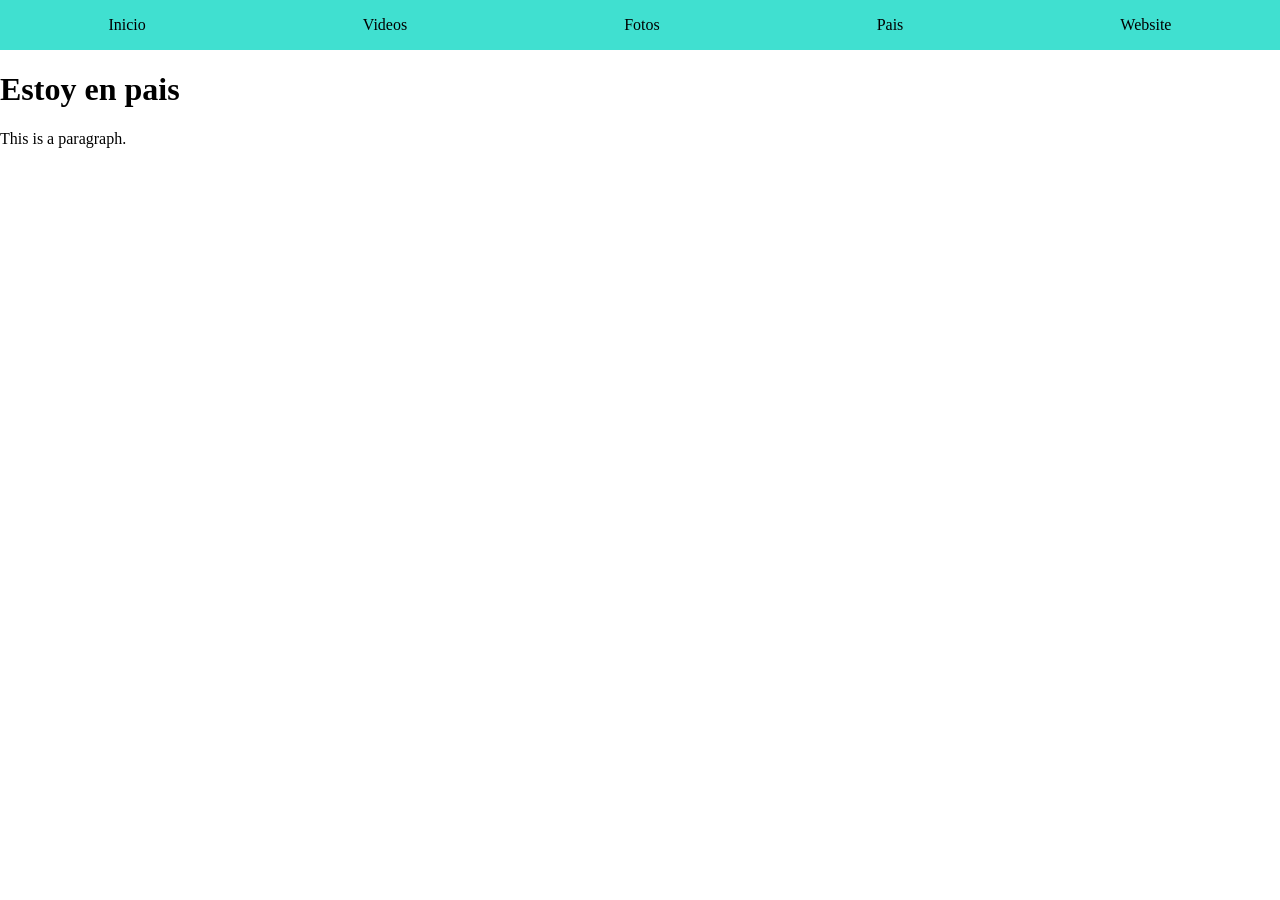
<file: pais.html>
<!DOCTYPE html>
<html>
<head>
  <meta charset="UTF-8">
  <meta name="viewport" content="width=device-width, initial-scale=1.0">
  <title>Pais</title>
  <!-- Link to the external CSS file -->
  <link rel="stylesheet" type="text/css" href="style.css">
</head>
<body>
<nav>
  <a href="index.html">Inicio</a>
  <a href="videos.html">Videos</a>
  <a href="fotos.html">Fotos</a>
  <a href="pais.html">Pais</a>
  <a href="https://www.culturaprofetica.com/">Website</a>
</nav>
<h1>Estoy en pais</h1>
<p>This is a paragraph.</p>
<iframe src="https://www.google.com/maps/embed?pb=!1m18!1m12!1m3!1d970172.0761589925!2d-67.32447801311582!3d18.222112613691618!2m3!1f0!2f0!3f0!3m2!1i1024!2i768!4f13.1!3m3!1m2!1s0x8c0296261b92a7f9%3A0xf336ec2818049b1a!2sPuerto%20Rico!5e0!3m2!1ses!2spr!4v1772029450294!5m2!1ses!2spr" width="600" height="450" style="border:0;" allowfullscreen="" loading="lazy" referrerpolicy="no-referrer-when-downgrade"></iframe>
</body>
</html>
</file>
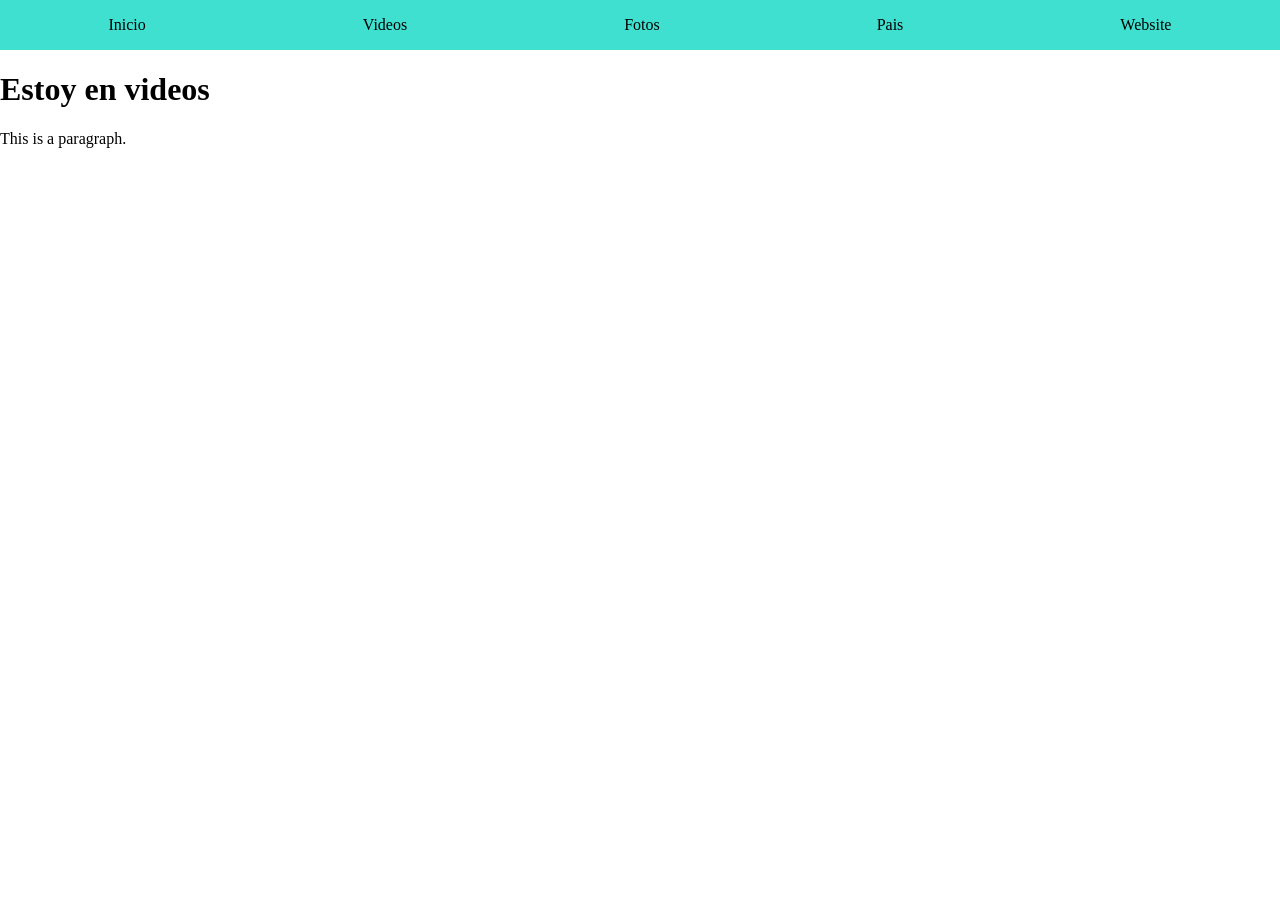
<file: videos.html>
<!DOCTYPE html>
<html>
<head>
  <meta charset="UTF-8">
  <meta name="viewport" content="width=device-width, initial-scale=1.0">
  <title>Videos</title>
  <!-- Link to the external CSS file -->
  <link rel="stylesheet" type="text/css" href="style.css">
</head>
<body>
<nav>
  <a href="index.html">Inicio</a>
  <a href="videos.html">Videos</a>
  <a href="fotos.html">Fotos</a>
  <a href="pais.html">Pais</a>
  <a href="https://www.culturaprofetica.com/">Website</a>
</nav>
<h1>Estoy en videos</h1>
<p>This is a paragraph.</p>
<iframe width="560" height="315" src="https://www.youtube.com/embed/UhVl9PsOqvU?si=_qvph8KBds5cKUmC" title="YouTube video player" frameborder="0" allow="accelerometer; autoplay; clipboard-write; encrypted-media; gyroscope; picture-in-picture; web-share" referrerpolicy="strict-origin-when-cross-origin" allowfullscreen></iframe>
</body>
</html>
</file>
<file: style.css>
body {
  margin:0;
  padding:0;
}




nav{
  background-color:turquoise;
  height:50px;
  display:flex;
  justify-content:space-between;
}


nav a {
  color:black;
  text-decoration:none;
  margin: auto;
}



nav a:link {
  color: black;
}
nav a:visited {
  color: red;
}
nav a:hover {
  color:violet;
}

.galeria{
  width:200px;
}
</file>
